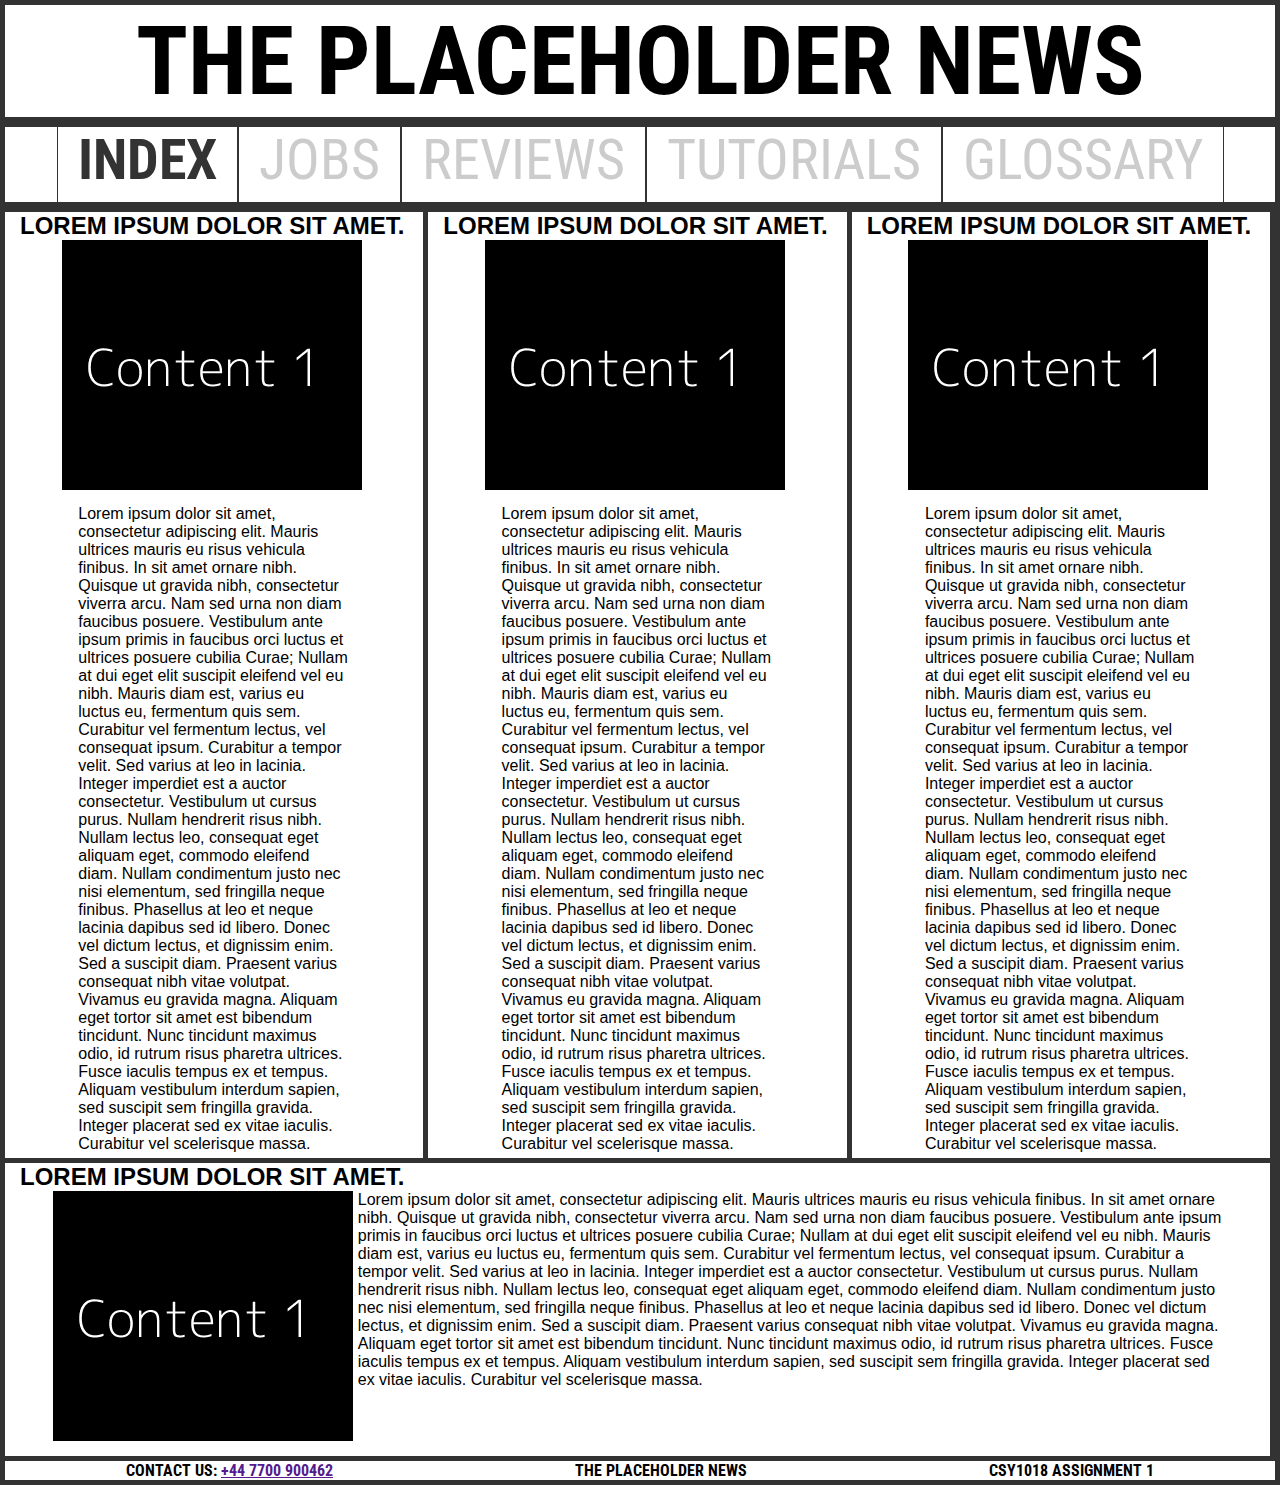
<file: index.html>
<!DOCTYPE html>
<html lang = en>
    <head>

        <link rel="stylesheet" type = "text/css" href="Styles/Styles.css">
        <link href="https://fonts.googleapis.com/css?family=Roboto+Condensed" rel="stylesheet">

    </head>

    <body>

        <!-- Following code is to create the navigation box and header -->

        <header>
        <h1>  

            THE PLACEHOLDER NEWS

        <h1>
        </header>

        <nav>

            <ul>

                <li class="active"> <a href="index.html" >Index </a>  </li>
                <li> <a href="jobs.html"> Jobs</a>  </li>
                <li> <a href="reviews.html"> Reviews</a>  </li>
                <li> <a href="tutorials.html"> Tutorials</a>  </li>
                <li> <a href="glossary.html"> Glossary</a>  </li>

            </ul>

        </nav>

        <main class = "columns">

            <aside class = "column">

                <h2>

                        Lorem ipsum dolor sit amet.
          
                </h2>
          
                <img class = "ContentImage1" src = "Images\ContentImage1.png&text=Content+1" alt = "Content Image 1">
          
                <p>
                  
                    Lorem ipsum dolor sit amet, consectetur adipiscing elit. Mauris ultrices mauris eu risus vehicula finibus. In sit amet ornare nibh. Quisque ut gravida nibh, consectetur viverra arcu. Nam sed urna non diam faucibus posuere. Vestibulum ante ipsum primis in faucibus orci luctus et ultrices posuere cubilia Curae; Nullam at dui eget elit suscipit eleifend vel eu nibh. Mauris diam est, varius eu luctus eu, fermentum quis sem. Curabitur vel fermentum lectus, vel consequat ipsum. Curabitur a tempor velit. Sed varius at leo in lacinia. 
                    Integer imperdiet est a auctor consectetur. Vestibulum ut cursus purus. Nullam hendrerit risus nibh. Nullam lectus leo, consequat eget aliquam eget, commodo eleifend diam. Nullam condimentum justo nec nisi elementum, sed fringilla neque finibus. Phasellus at leo et neque lacinia dapibus sed id libero. Donec vel dictum lectus, et dignissim enim. Sed a suscipit diam. Praesent varius consequat nibh vitae volutpat. Vivamus eu gravida magna. Aliquam eget tortor sit amet est bibendum tincidunt. Nunc tincidunt maximus odio, id rutrum risus pharetra ultrices. Fusce iaculis tempus ex et tempus. Aliquam vestibulum interdum sapien, sed suscipit sem fringilla gravida. Integer placerat sed ex vitae iaculis. Curabitur vel scelerisque massa.
          
              </p>



            </aside>

            <aside class = "column">

                <h2>

                        Lorem ipsum dolor sit amet.
          
                    </h2>
          
                  <img class = "ContentImage1" src = "Images\ContentImage1.png&text=Content+1" alt = "Content Image 1">
          
                   <p>
                  
                        Lorem ipsum dolor sit amet, consectetur adipiscing elit. Mauris ultrices mauris eu risus vehicula finibus. In sit amet ornare nibh. Quisque ut gravida nibh, consectetur viverra arcu. Nam sed urna non diam faucibus posuere. Vestibulum ante ipsum primis in faucibus orci luctus et ultrices posuere cubilia Curae; Nullam at dui eget elit suscipit eleifend vel eu nibh. Mauris diam est, varius eu luctus eu, fermentum quis sem. Curabitur vel fermentum lectus, vel consequat ipsum. Curabitur a tempor velit. Sed varius at leo in lacinia.
                        Integer imperdiet est a auctor consectetur. Vestibulum ut cursus purus. Nullam hendrerit risus nibh. Nullam lectus leo, consequat eget aliquam eget, commodo eleifend diam. Nullam condimentum justo nec nisi elementum, sed fringilla neque finibus. Phasellus at leo et neque lacinia dapibus sed id libero. Donec vel dictum lectus, et dignissim enim. Sed a suscipit diam. Praesent varius consequat nibh vitae volutpat. Vivamus eu gravida magna. Aliquam eget tortor sit amet est bibendum tincidunt. Nunc tincidunt maximus odio, id rutrum risus pharetra ultrices. Fusce iaculis tempus ex et tempus. Aliquam vestibulum interdum sapien, sed suscipit sem fringilla gravida. Integer placerat sed ex vitae iaculis. Curabitur vel scelerisque massa.
          
                  </p>

            </aside>
            <aside class = "column">

                <h2>

                        Lorem ipsum dolor sit amet.
          
                   </h2>
          
                  <img class = "ContentImage1" src = "Images\ContentImage1.png&text=Content+1" alt = "Content Image 1">
          
                   <p>
                  
                        Lorem ipsum dolor sit amet, consectetur adipiscing elit. Mauris ultrices mauris eu risus vehicula finibus. In sit amet ornare nibh. Quisque ut gravida nibh, consectetur viverra arcu. Nam sed urna non diam faucibus posuere. Vestibulum ante ipsum primis in faucibus orci luctus et ultrices posuere cubilia Curae; Nullam at dui eget elit suscipit eleifend vel eu nibh. Mauris diam est, varius eu luctus eu, fermentum quis sem. Curabitur vel fermentum lectus, vel consequat ipsum. Curabitur a tempor velit. Sed varius at leo in lacinia. 
                        Integer imperdiet est a auctor consectetur. Vestibulum ut cursus purus. Nullam hendrerit risus nibh. Nullam lectus leo, consequat eget aliquam eget, commodo eleifend diam. Nullam condimentum justo nec nisi elementum, sed fringilla neque finibus. Phasellus at leo et neque lacinia dapibus sed id libero. Donec vel dictum lectus, et dignissim enim. Sed a suscipit diam. Praesent varius consequat nibh vitae volutpat. Vivamus eu gravida magna. Aliquam eget tortor sit amet est bibendum tincidunt. Nunc tincidunt maximus odio, id rutrum risus pharetra ultrices. Fusce iaculis tempus ex et tempus. Aliquam vestibulum interdum sapien, sed suscipit sem fringilla gravida. Integer placerat sed ex vitae iaculis. Curabitur vel scelerisque massa.
          
                  </p>



            </aside>

            <aside class = "column">
                
                    <h2>

                            Lorem ipsum dolor sit amet.
              
                       </h2>
              
                      <img class = "ContentImage1" src = "Images\ContentImage1.png&text=Content+1" alt = "Content Image 1">
              
                       <p>
                      
                            Lorem ipsum dolor sit amet, consectetur adipiscing elit. Mauris ultrices mauris eu risus vehicula finibus. In sit amet ornare nibh. Quisque ut gravida nibh, consectetur viverra arcu. Nam sed urna non diam faucibus posuere. Vestibulum ante ipsum primis in faucibus orci luctus et ultrices posuere cubilia Curae; Nullam at dui eget elit suscipit eleifend vel eu nibh. Mauris diam est, varius eu luctus eu, fermentum quis sem. Curabitur vel fermentum lectus, vel consequat ipsum. Curabitur a tempor velit. Sed varius at leo in lacinia. 
                            Integer imperdiet est a auctor consectetur. Vestibulum ut cursus purus. Nullam hendrerit risus nibh. Nullam lectus leo, consequat eget aliquam eget, commodo eleifend diam. Nullam condimentum justo nec nisi elementum, sed fringilla neque finibus. Phasellus at leo et neque lacinia dapibus sed id libero. Donec vel dictum lectus, et dignissim enim. Sed a suscipit diam. Praesent varius consequat nibh vitae volutpat. Vivamus eu gravida magna. Aliquam eget tortor sit amet est bibendum tincidunt. Nunc tincidunt maximus odio, id rutrum risus pharetra ultrices. Fusce iaculis tempus ex et tempus. Aliquam vestibulum interdum sapien, sed suscipit sem fringilla gravida. Integer placerat sed ex vitae iaculis. Curabitur vel scelerisque massa.
              
                      </p>

            </aside>

        </main>

        <footer>

            <p>
                Contact us:
                <a href = "">
                    +44 7700 900462
                </a>

            </p>

            <p>
                The Placeholder News
            </p>

            <p>
                CSY1018 Assignment 1
            </p>


        </footer>

    </body>

</html>
</file>
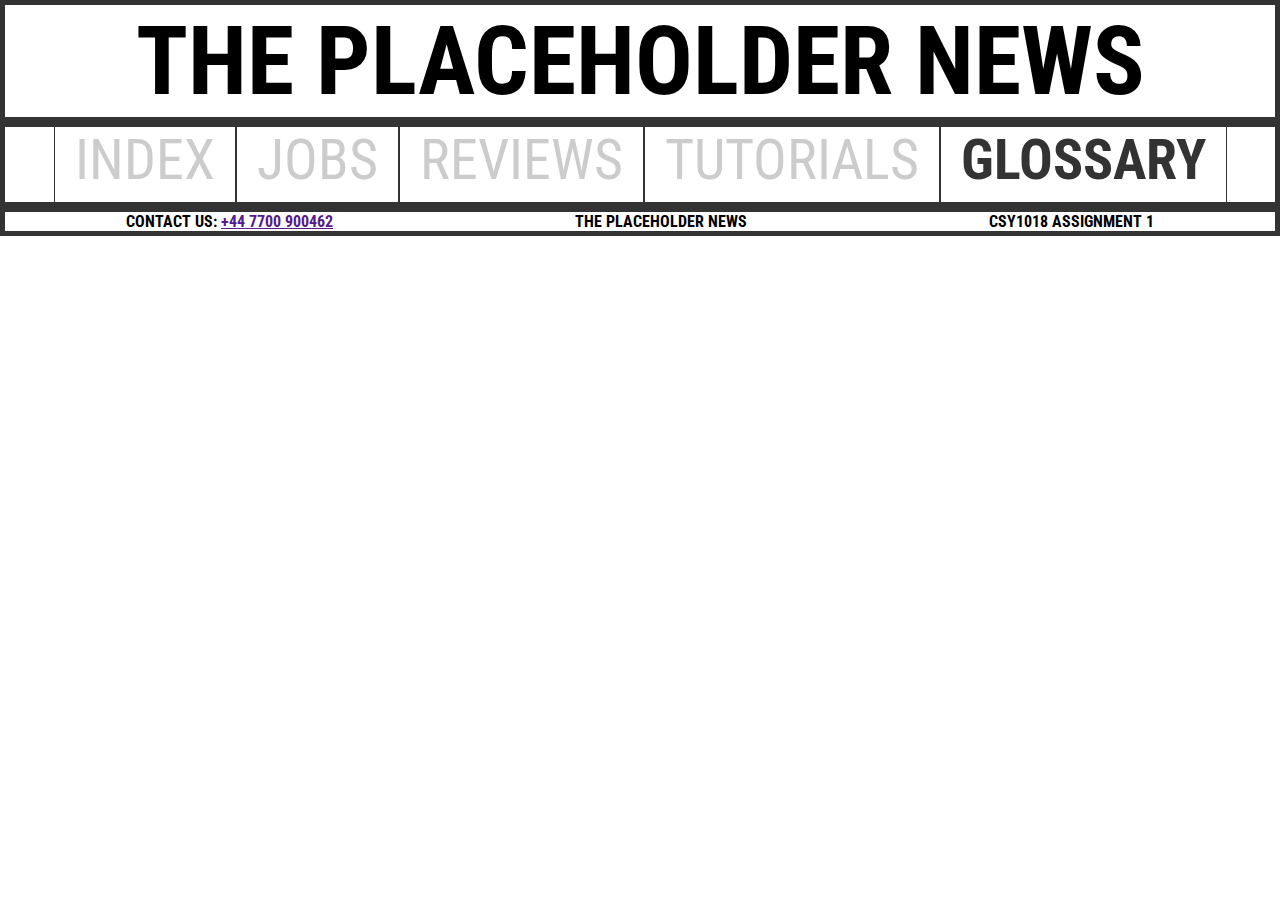
<file: glossary.html>
<!DOCTYPE html>
<html lang = en>
    <head>

        <link rel="stylesheet" type = "text/css" href="Styles/Styles.css">
        <link href="https://fonts.googleapis.com/css?family=Roboto+Condensed" rel="stylesheet">

    </head>

    <body>

        <!-- Following code is to create the navigation box and header -->
        <header>
        <h1>  

            THE PLACEHOLDER NEWS

        <h1>
        </header>

        <nav>

            <ul>

                <li> <a href="index.html" >Index </a>  </li>
                <li> <a href="jobs.html"> Jobs</a>  </li>
                <li> <a href="reviews.html"> Reviews</a>  </li>
                <li> <a href="tutorials.html"> Tutorials</a>  </li>
                <li class = "active"> <a href="glossary.html"> Glossary</a>  </li>

            </ul>

        </nav>

        <footer>

            <p>
                Contact us:
                <a href = "">
                    +44 7700 900462
                </a>

            </p>

            <p>
                The Placeholder News
            </p>

            <p>
                CSY1018 Assignment 1
            </p>


        </footer>        

    </body>

</html>
</file>
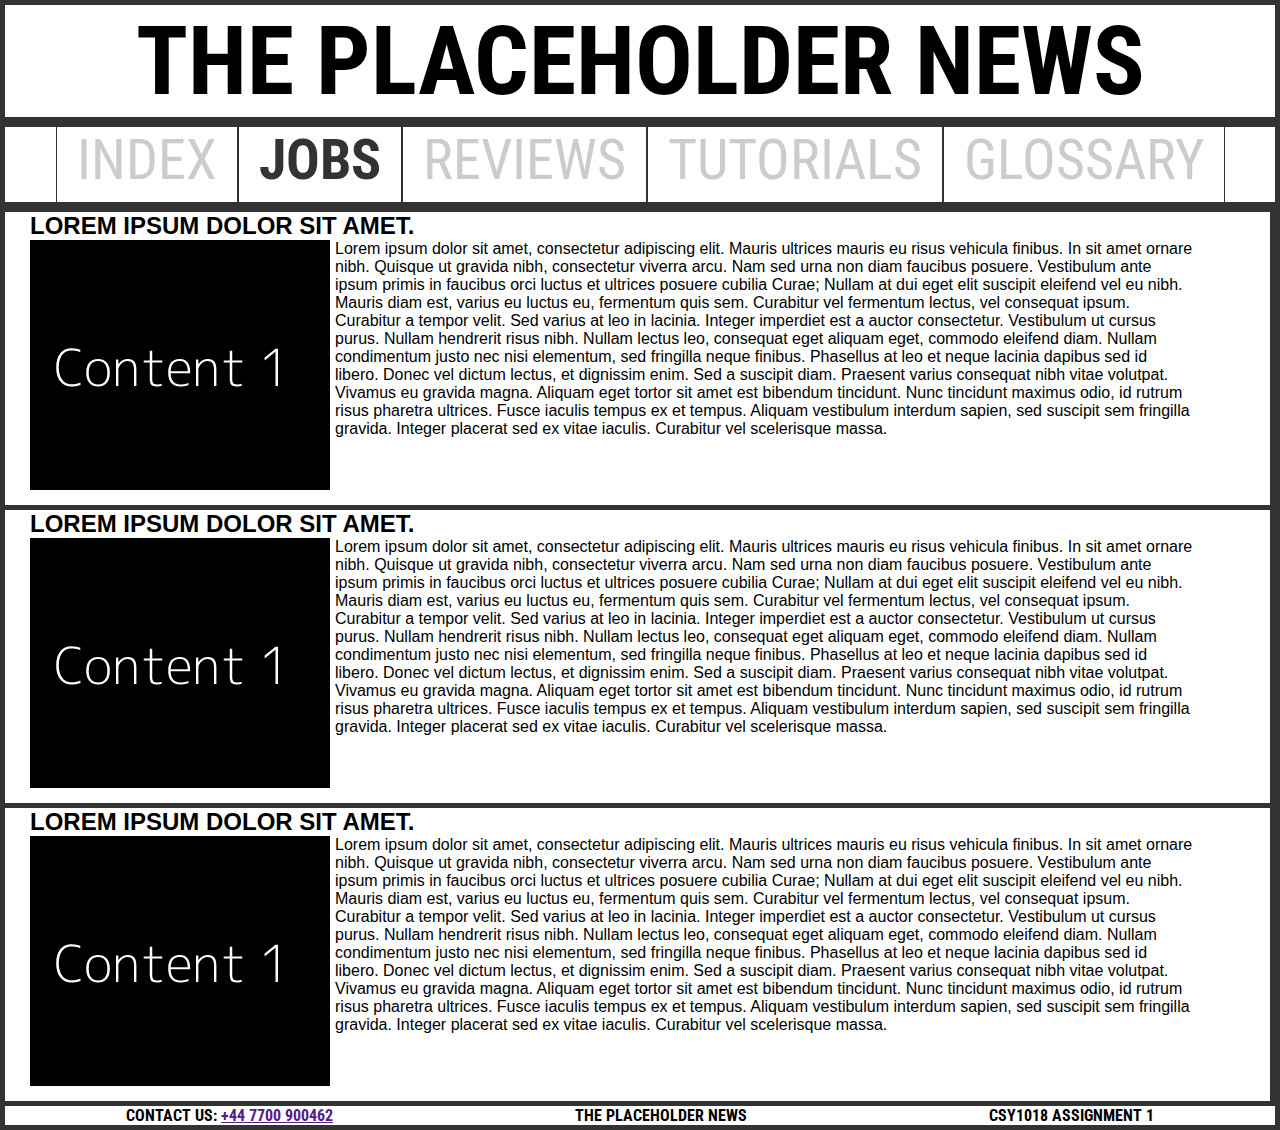
<file: jobs.html>
<!DOCTYPE html>
<html lang = en>

    <head>

        <link rel="stylesheet" type = "text/css" href="Styles/Styles.css">
        <link href="https://fonts.googleapis.com/css?family=Roboto+Condensed" rel="stylesheet">

    </head>

    <body>

        <!-- Following code is to create the navigation box and header -->
        <header>
        <h1>  

            THE PLACEHOLDER NEWS

        <h1>
        </header>

        <nav>

            <ul>

                <li> <a href="index.html" >Index </a>  </li>
                <li class = "active"> <a href="jobs.html"> Jobs</a>  </li>
                <li> <a href="reviews.html"> Reviews</a>  </li>
                <li> <a href="tutorials.html"> Tutorials</a>  </li>
                <li> <a href="glossary.html"> Glossary</a>  </li>

            </ul>

        </nav>

        <main class = "rows">

                <aside class = "row">
        
                        <h2>
        
                                Lorem ipsum dolor sit amet.
                  
                           </h2>
                  
                           <img class = "ContentImage1" src = "Images\ContentImage1.png&text=Content+1" alt = "Content Image 1">

                           <p>
                        
                                Lorem ipsum dolor sit amet, consectetur adipiscing elit. Mauris ultrices mauris eu risus vehicula finibus. In sit amet ornare nibh. Quisque ut gravida nibh, consectetur viverra arcu. Nam sed urna non diam faucibus posuere. Vestibulum ante ipsum primis in faucibus orci luctus et ultrices posuere cubilia Curae; Nullam at dui eget elit suscipit eleifend vel eu nibh. Mauris diam est, varius eu luctus eu, fermentum quis sem. Curabitur vel fermentum lectus, vel consequat ipsum. Curabitur a tempor velit. Sed varius at leo in lacinia. 
                                Integer imperdiet est a auctor consectetur. Vestibulum ut cursus purus. Nullam hendrerit risus nibh. Nullam lectus leo, consequat eget aliquam eget, commodo eleifend diam. Nullam condimentum justo nec nisi elementum, sed fringilla neque finibus. Phasellus at leo et neque lacinia dapibus sed id libero. Donec vel dictum lectus, et dignissim enim. Sed a suscipit diam. Praesent varius consequat nibh vitae volutpat. Vivamus eu gravida magna. Aliquam eget tortor sit amet est bibendum tincidunt. Nunc tincidunt maximus odio, id rutrum risus pharetra ultrices. Fusce iaculis tempus ex et tempus. Aliquam vestibulum interdum sapien, sed suscipit sem fringilla gravida. Integer placerat sed ex vitae iaculis. Curabitur vel scelerisque massa.
                  
                          </p>
               
                </aside>
        
                <aside class = "row">
        
                        <h2>
        
                                Lorem ipsum dolor sit amet.
                  
                           </h2>
                  
                          <img class = "ContentImage1" src = "Images\ContentImage1.png&text=Content+1" alt = "Content Image 1">
                  
                           <p>
                          
                                Lorem ipsum dolor sit amet, consectetur adipiscing elit. Mauris ultrices mauris eu risus vehicula finibus. In sit amet ornare nibh. Quisque ut gravida nibh, consectetur viverra arcu. Nam sed urna non diam faucibus posuere. Vestibulum ante ipsum primis in faucibus orci luctus et ultrices posuere cubilia Curae; Nullam at dui eget elit suscipit eleifend vel eu nibh. Mauris diam est, varius eu luctus eu, fermentum quis sem. Curabitur vel fermentum lectus, vel consequat ipsum. Curabitur a tempor velit. Sed varius at leo in lacinia.
                                Integer imperdiet est a auctor consectetur. Vestibulum ut cursus purus. Nullam hendrerit risus nibh. Nullam lectus leo, consequat eget aliquam eget, commodo eleifend diam. Nullam condimentum justo nec nisi elementum, sed fringilla neque finibus. Phasellus at leo et neque lacinia dapibus sed id libero. Donec vel dictum lectus, et dignissim enim. Sed a suscipit diam. Praesent varius consequat nibh vitae volutpat. Vivamus eu gravida magna. Aliquam eget tortor sit amet est bibendum tincidunt. Nunc tincidunt maximus odio, id rutrum risus pharetra ultrices. Fusce iaculis tempus ex et tempus. Aliquam vestibulum interdum sapien, sed suscipit sem fringilla gravida. Integer placerat sed ex vitae iaculis. Curabitur vel scelerisque massa.
                  
                          </p>
        
                </aside>
                <aside class = "row">
        
                        <h2>
        
                                Lorem ipsum dolor sit amet.
                  
                           </h2>
                  
                          <img class = "ContentImage1" src = "Images\ContentImage1.png&text=Content+1" alt = "Content Image 1">
                  
                           <p>
                          
                                Lorem ipsum dolor sit amet, consectetur adipiscing elit. Mauris ultrices mauris eu risus vehicula finibus. In sit amet ornare nibh. Quisque ut gravida nibh, consectetur viverra arcu. Nam sed urna non diam faucibus posuere. Vestibulum ante ipsum primis in faucibus orci luctus et ultrices posuere cubilia Curae; Nullam at dui eget elit suscipit eleifend vel eu nibh. Mauris diam est, varius eu luctus eu, fermentum quis sem. Curabitur vel fermentum lectus, vel consequat ipsum. Curabitur a tempor velit. Sed varius at leo in lacinia. 
                                Integer imperdiet est a auctor consectetur. Vestibulum ut cursus purus. Nullam hendrerit risus nibh. Nullam lectus leo, consequat eget aliquam eget, commodo eleifend diam. Nullam condimentum justo nec nisi elementum, sed fringilla neque finibus. Phasellus at leo et neque lacinia dapibus sed id libero. Donec vel dictum lectus, et dignissim enim. Sed a suscipit diam. Praesent varius consequat nibh vitae volutpat. Vivamus eu gravida magna. Aliquam eget tortor sit amet est bibendum tincidunt. Nunc tincidunt maximus odio, id rutrum risus pharetra ultrices. Fusce iaculis tempus ex et tempus. Aliquam vestibulum interdum sapien, sed suscipit sem fringilla gravida. Integer placerat sed ex vitae iaculis. Curabitur vel scelerisque massa.
                  
                          </p>
        
        
        
                </aside>
        
            </main>
            <footer>

                <p>
                    Contact us:
                    <a href = "">
                        +44 7700 900462
                    </a>
        
                </p>
        
                <p>
                    The Placeholder News
                </p>
        
                <p>
                    CSY1018 Assignment 1
                </p>
        
        
            </footer>
    </body>

</html>
</file>
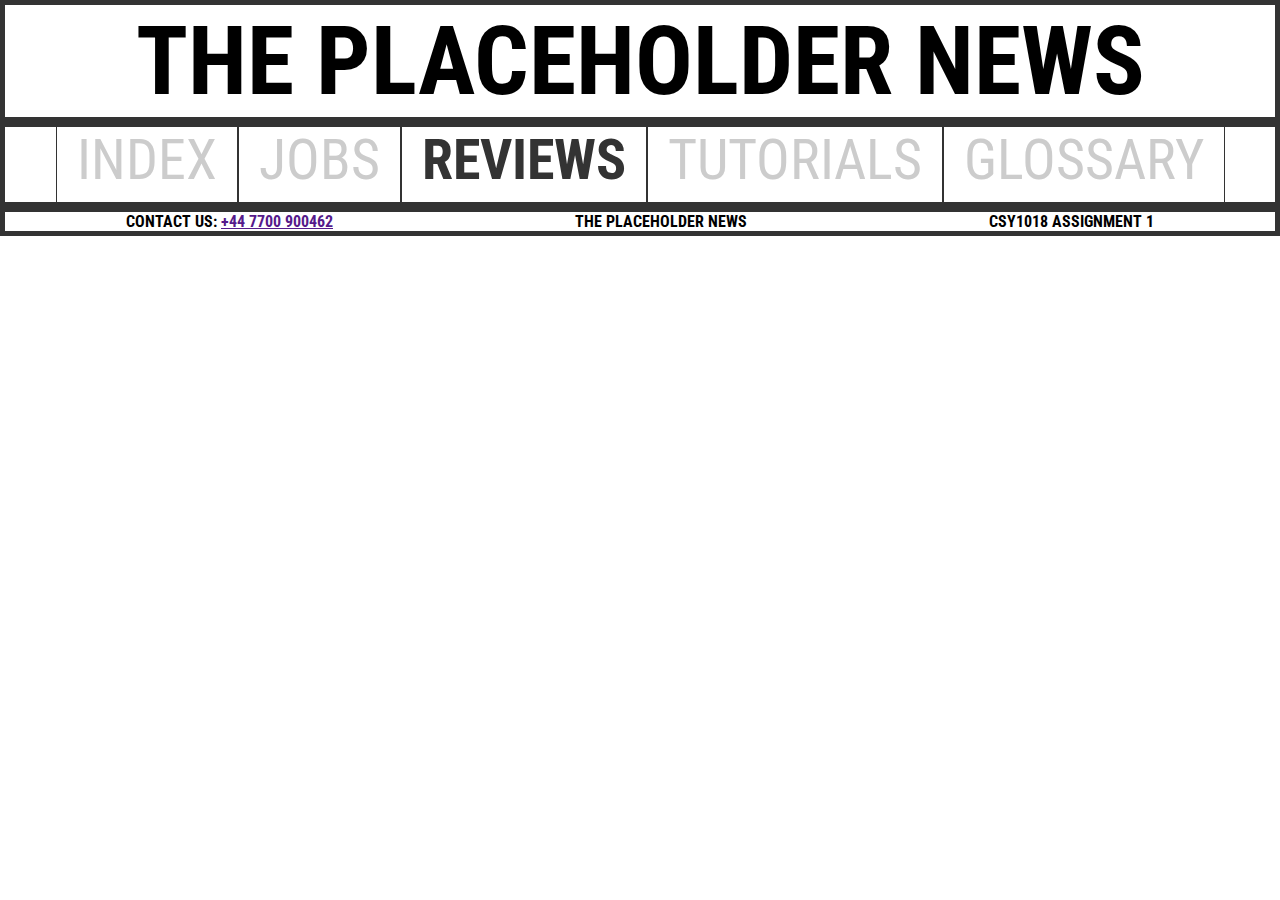
<file: reviews.html>
<!DOCTYPE html>
<html lang = en>
    <head>

        <link rel="stylesheet" type = "text/css" href="Styles/Styles.css">
        <link href="https://fonts.googleapis.com/css?family=Roboto+Condensed" rel="stylesheet">

    </head>

    <body>

        <!-- Following code is to create the navigation box and header -->
        <header>
        <h1>  

            THE PLACEHOLDER NEWS

        <h1>
        </header>

        <nav>

            <ul>

                <li> <a href="index.html" >Index </a>  </li>
                <li> <a href="jobs.html"> Jobs</a>  </li>
                <li class = "active"> <a href="reviews.html"> Reviews</a>  </li>
                <li> <a href="tutorials.html"> Tutorials</a>  </li>
                <li> <a href="glossary.html"> Glossary</a>  </li>

            </ul>

        </nav>

        <footer>

            <p>
                Contact us:
                <a href = "">
                    +44 7700 900462
                </a>

            </p>

            <p>
                The Placeholder News
            </p>

            <p>
                CSY1018 Assignment 1
            </p>


        </footer>        

    </body>

</html>
</file>
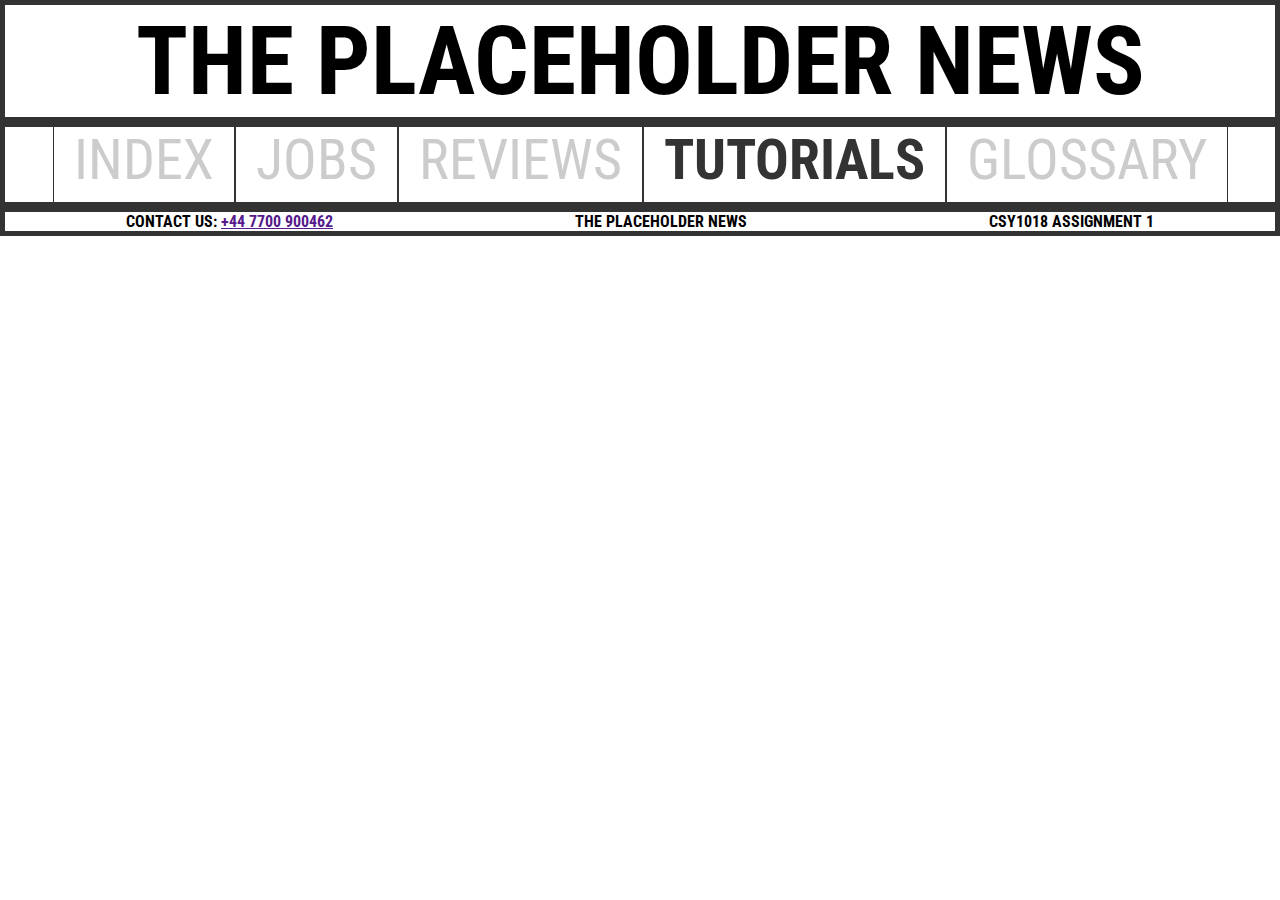
<file: tutorials.html>
<!DOCTYPE html>
<html lang = en>
    <head>

        <link rel="stylesheet" type = "text/css" href="Styles/Styles.css">
        <link href="https://fonts.googleapis.com/css?family=Roboto+Condensed" rel="stylesheet">

    </head>

    <body>

        <!-- Following code is to create the navigation box and header -->
        <header>
        <h1>  

            THE PLACEHOLDER NEWS

        <h1>
        </header>

        <nav>

            <ul>

                <li> <a href="index.html" >Index </a>  </li>
                <li> <a href="jobs.html"> Jobs</a>  </li>
                <li> <a href="reviews.html"> Reviews</a>  </li>
                <li class = "active"> <a href="tutorials.html"> Tutorials</a>  </li>
                <li> <a href="glossary.html"> Glossary</a>  </li>

            </ul>

        </nav>

        <footer>

            <p>
                Contact us:
                <a href = "">
                    +44 7700 900462
                </a>

            </p>

            <p>
                The Placeholder News
            </p>

            <p>
                CSY1018 Assignment 1
            </p>


        </footer>

    </body>

</html>
</file>
<file: Styles/Styles.css>
* {
    padding:0;
    margin:0;
}
body {
    font-family:'Roboto Condensed', sans-serif;
    border-top:5px solid #333;
    border-right:5px solid #333;
    border-left: 5px solid #333;
}
nav {
    margin:0px;
    display:flex;
    justify-content:center;
    border-bottom: 10px solid #333;
}
ul {
    overflow:auto;
    list-style-type:none;
}
li {
    height:75px;
    float:left;
    text-align:center;
    margin-right:0px;
    border-left:1px solid #333;
    border-right:1px solid #333;
    padding:0 20px;
}
li a {
    text-decoration:none;
    color:#ccc;
    font: 20px, Helvetica, Verdana, sans-serif;
    text-transform:uppercase;
    font-size:350%;

    transition: all 0.5s ease;
}
li a:hover{
    color:#666
}
li.active a{
    font-weight:bold;
    color:#333
}
header {
    text-align:center;
    font-weight:bold;
    font-size:300%
}
h1{
    text-transform:uppercase;
    border-bottom:5px solid #333;
}
h2{
    text-transform:uppercase;
}
.columns{
    display:flex;
    flex-direction:row;
    flex-wrap:wrap;

}
.column{
    display:flex;
    font-family:Arial, Helvetica, sans-serif;
    border-right:5px solid #333;
    flex-direction:row;
    padding-left:15px;
    width:300px;
    flex:1 0 auto;
    flex-wrap:wrap;
    padding-right:15px;
    border-bottom:5px solid #333;
    justify-content:center;
}
.column h2{
    width:100%;
}
.column p{
    width:70%;
    padding-bottom:5px;
}
.column img{
    padding-bottom:15px;
    padding-right:5px;
}
h2:hover{
    color:#666;
}
.rows{
    display:flex;
    flex-direction:column;
}
.row{
    display:flex;
    font-family:Arial, Helvetica, sans-serif;
    border-right:5px solid #333;
    flex-direction:row;
    padding-left:25px;
    flex-wrap:wrap;
    flex:1 0 auto;
    padding-right:15px;
    border-bottom:5px solid #333;
}
.row h2{
    width:100%;
}
.row p{
    width:70%;
}
.row img{
    padding-bottom:15px;
    padding-right:5px;
}
footer{
    display:flex;
    justify-content:space-around;
    border-bottom:5px solid #333
}
footer p{
    text-transform:uppercase;
    font-weight:bold;
}
@media (max-width:1180px){
    h1{
        font-size:75%;
    }
    nav{
        font-size:70%;
    }
    li {
        height:50px;
    }
}
@media (max-width:415px){
    img{

    }
}
</file>
